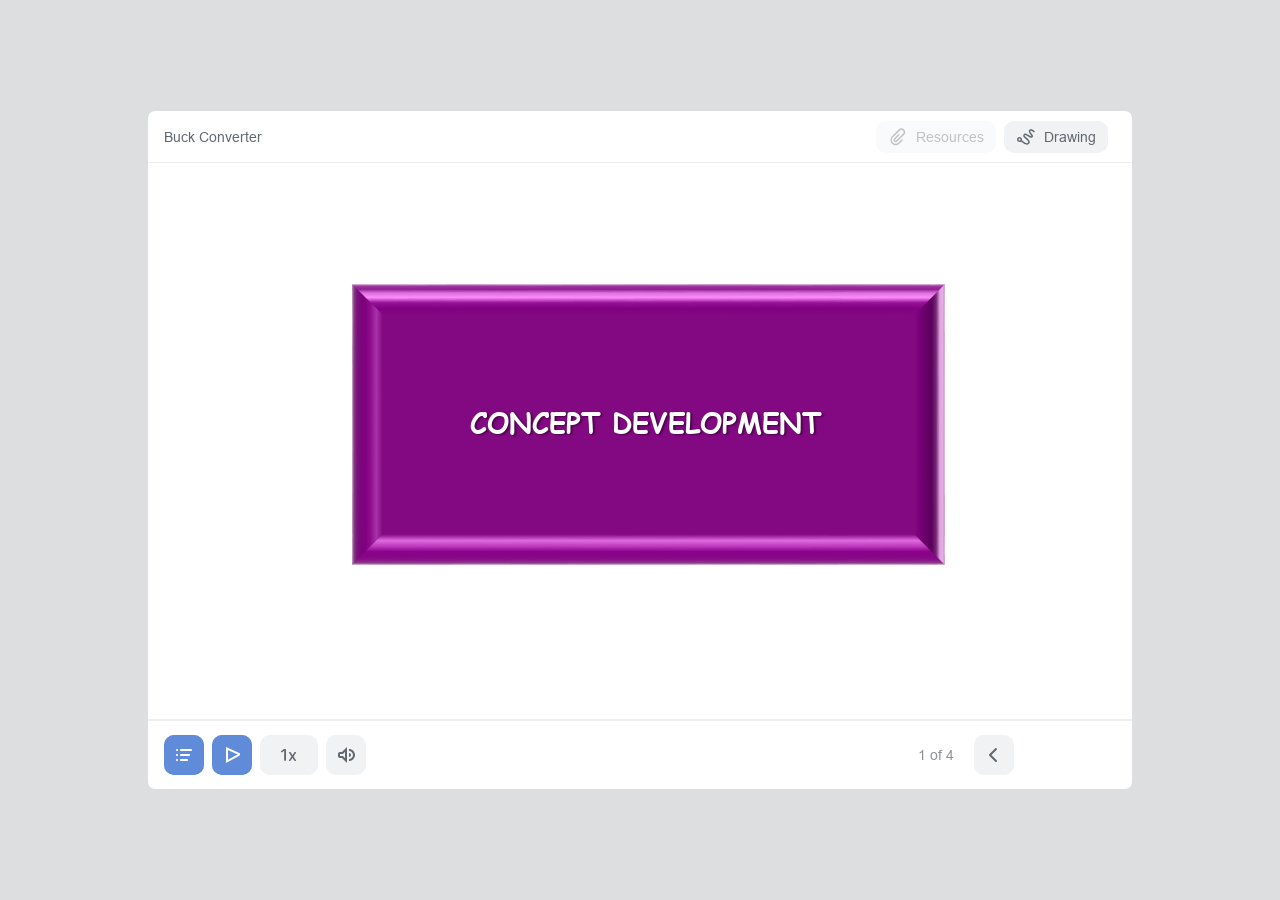
<file: simulation/iframes/index.html>
<!DOCTYPE html>
<!-- Created with iSpring --><!-- 976 684 --><!--version 11.1.3.9006 --><!--type html --><!--mainFolder ./ -->
<html style=background-color:#dcdee0;>
<head>
    <meta http-equiv="Content-Type" content="text/html;charset=utf-8"/><meta name="viewport" content="width=device-width,initial-scale=1,minimum-scale=1,maximum-scale=1,user-scalable=no"/><meta name="format-detection" content="telephone=no"/><meta name="apple-mobile-web-app-capable" content="yes"/><meta name="apple-mobile-web-app-status-bar-style" content="black"/><meta http-equiv="X-UA-Compatible" content="IE=edge"/><meta name="msapplication-tap-highlight" content="no"/><title>EE17_cd</title><link rel="apple-touch-icon-precomposed" href="data/apple-touch-icon.png"/><link rel="shortcut icon" type="image/ico" href="data/favicon.ico"/><style>body {background-color:#dcdee0;}#spr0_27038c {display:none;}</style>
    
    
    <style>
		#playerView {
			position:absolute;
			-webkit-tap-highlight-color:rgba(0,0,0,0);
			-webkit-user-select:none;
			-moz-user-select:none;
			-webkit-touch-callout:none;
			-webkit-user-drag:none;
		}
		#playerView * {
			position:absolute;
		}
		#preloader {
			width: 50px;
			height: 50px;
			position: absolute;
			top: 0;
			left: 0;
			bottom: 0;
			right: 0;
			margin: auto;
			border-radius: 10px;
			background-color: rgba(0, 0, 0, 0.5);
		}

		#preloader::after {
			content: '';
			position: absolute;
			background: url([data-uri]);
			background-size: cover;
			top: 0;
			left: 0;
			bottom: 0;
			right: 0;
			animation: preloader_spin 1s infinite linear;
			-webkit-animation: preloader_spin 1s infinite linear;
		}

		@keyframes preloader_spin { 0% {transform: rotate(0deg);} 100% {transform: rotate(360deg);} }
		@-webkit-keyframes preloader_spin { 0% {-webkit-transform: rotate(0deg);} 100% {-webkit-transform: rotate(360deg);}}
    </style>
</head>
<body>
	<div id="preloader"></div>
	<script src="data/browsersupport.js?E8AB763E"></script>
	<script src="data/player.js?E8AB763E"></script>
    <div id="content"></div>
    <div id="spr0_27038c"><audio id="snd0_27038c" preload="none"><source src="data/sound1.mp3" type="audio/mpeg"/></audio><audio id="snd1_27038c" preload="none"><source src="data/sound2.mp3" type="audio/mpeg"/></audio><audio id="snd2_27038c" preload="none"><source src="data/sound3.mp3" type="audio/mpeg"/></audio></div>
    <script>
		(function(startup){
			function start(savedPresentationState)
			{
				var presInfo = "eNrsvftupMeRL/gqhZ5/ZoDuUt4vGp8BpJI8bSxlGysfHkBuo0GR1WrutEgekq3LGgLOg+y+3HmSjd8v8lZF6uJbw/LaBsSOyu/LLzMyMjIiMi5/fHL55P0nf8wm1hCSffax+eiDZyHHj54Vnz569vEufrD76CMXwsfxuydPn9zLwx9/bPPL8wuBzg/Br5+8X5N5+uT1k/djkL/n0np+fbv/9Ob2pYsxpZLlqZuvnrzvjE1Pn7zFpy/v7t5e3u9fWru1W/+yGpP+XZ7aP3n/j0+u8J//wn8EvL99u3/65OzJ+79nw5ObG3nsjqA84h2/9+rszd2eP/Nf3/3hu6f69NXdwdPhh5++OXza/0jf9+vT9keevvnhpzHN+fCrw4EkPqyYeNjzm8OH4w8//NX6cPnhMd89Nozvf3r/yDi+/+lXB0/XH3n684On8w8//dXbg6d/ZJZfXaxPNwr+3qfvD8adzePYlseffHlAwdgzd0++k99v8PtZ//3NMRU8fXILcnnyHan+j09e9V6/699FVzKIX2EHu/Jx/PBjG57tdh989CzE6p998PFHv3zm0gclOxNj/sB/pyN+cnF2f/bivbs3lxd7u/2/sLbnx7+ec8l/h+9ejrb7119+brc3V1/oZs+Fez14GdDFGL3Mwzyd0/pG3t795te7j3/7u81HH59+fPKb337y8a9/p1tc5iBIMFtjLF8J2xxqDtG6EmJ22e2fWfvdH55iDETV7//Q0KkIuGgvG/1faG8rm1DkX/JfMm92cff67GZ/1376VPs71T/ftj//pX9f6Z+vr/XhQ2TnD+OH+aNqnn3gnX0mH/3wWXEfuGfZf1xLTR9E85F7BNnuUWS770e2+zOQ/dvby6vzy5s3+831q81vbva3Z/eX11cAfnX11f72fn/74vbF1Qeb+9e3+/2zm9dnd/vN57eXF1/sN5ftgc35Nf91t/lot3l2f/3s4OEPdujsYn93ebu/2Hx1/eb+TN49u7rYvLrd/8+3+6vzb7cvbn91v5GnN3eX36C3+9vrN2/OPpdB3X19eX/+en+3+fr15fnrzdmtvHp7e3b1hfR1eaUfkl++vJM+Pu3PyvfuX8u7Z1+ybXP3+vrtm4vNr3/zu83n+83929sreft//6//5ze//t//6/+Vb375VgZ1tb9+e/cGY/nw283Zzc3t9c3t5dn9/s23fOPy6ovNb3794r3f/PKX6PxuDu3p5vL+AAWXV/fXm6vrq2d3l1dv764vL87eAAt3b29u2P/vZGyv3l5dyPCu7qXty7Mvri7v317s+8DfXJ9NTL26vf5S0LVgW4D92d2lDExm07ElM/r8281v38o6b/7H5cX9680n1xdv3+hq/utv/8cn/7YVygAn+uG1FFx9fbV5vb/dH8xJB//o1I5Xuz36+fdh8frVqw3XX8mso3G7OcYLH3otC3h9dXkuo/ny5vpKWu5IBRf7m/3VhYDoBki7//Zmv5F5bu6kNyz8xfXN/f5iu/lgoPLu+u3t+TJX+fLrjXVmc327scVIn1/ITO4w8Yu358Tcl9eyLJdCfrLzZA5v77THZfr4ZN8qm/03ry8/v5Qhvrn+WsBl8Ff3Mtbt5rnQ+/4p6PzZ3f3+ZnP66a84zaMOxxBlQ766vv3y7Oqcw7jYS39397JJO/3Lj/tv5KnLL9m/rPGvZY1/cbO5u//2zf6/vXjySj4ty/V/79+37uabfz+/fnN9+/6/VJGczs///cWTzfmbs7s7ee7za9kil4L3y/MXT/7jn0TyD0wkv3jx3s1/PDhScWrdQJDZylEqx2MKpqRqAw8Mc3Cs6sFzd3MbX8qjyZ1LZ5/L7yG4bcgpOR99tDH5p9aGbUnW+5hj8DXEp9HkrS8pxZxtKEGkLFEXtjllW6yvSX4Kf6DY83v71Mj/7dNnLvptqt7V4n3lK8+sc9KLj/KTy8mn/AfKP+Odh688fOO7h9JBFwWeEiQqyjEqfs8XjmZ/j37esofvkTK+UxT9UR+9w0O1cg3wj+8oUTyBlH29SvWH/T4Y0MNO2aNt3V00lg/d57ds/BQjv5b9Y55Q3PwJMk9bbH2JGHhyJ//E3H3B3AXvlsKL/PcrTKfozK2tzlRXx9Bz5uiasPtniVJeUOmjg9JZ4rPgPhCh6gNXn9lYP7L2I5FqH5Vb/aOilP9+Ucr/GaLUp8t+fR+84nqzm0xCjuM9RCmRLr64/Ao8Dnv4C9mksq+/uJJeN8I2waR+9Z8f/k6kCvwTjxxIA1+ffbXHXsc+/2J/tddNDslpsOTt5uTRN9rjGMuhCCELu7+9u7++vlBhAx8Wyezyq7M3YJ3nl7fnonOvX8A8Ts+W/36u/+afj+erO32VEiT4PWb9f5yeKFOCnHN98z4aN/96evbs9PN/2/y3jXTy9y6nfHAvP3MV9zIP4anyuTsRIO+bODpk1nZEyFrKmdR+VhTvzyjMfsnzjDLtnrIvThLKr9dDEhdcnW3Ovz1/o0Iz8Hbxdkrp7KkfQKkfT9vNx/i9fbKPY/Pq6Az7h5cW/nGW6gfP7MfPm9Hkvq8pmsf+7YoclODhoRRXrIs/JAEknAOfpy4BPLNPg81PQwhy4NYHB7lzT5+lcHxWy6/yI77eOs0/0Gn5czstf4tO62GnxTx1xT2N8Wl42GXeRvnvgz7xszvo1JrDXm3celkLW3IutcqgXUxbJ4/I4lSu0VOb69bIv3ytKRZnRPIqSaQqEaqMNy77h1JVqdsYbLC1FlctTKzPqpeVN6XUUl3MIo8djfXhKw/fWOdhD+fhg8zDxFBDknlIR099NNsUZdgyYhBayKBkGbqXyYWa7FOfthQlXXyATy80a2K1LhcjM80iFZatzRgGnz7A8oOH12fXMbujMcsQgqyofWxF4+MrGh+uqD9aUe+k2yDCsEz5Ybc6uQfdchYH3YZHBuv/4sHGo17Tthqfc3DJCgvBomCdqqxkTDG4mmpfuFyyLGuMprz7hUvHKPaKDPMoMh5FxTEijviQFSFWJG8bbc05+qqISCKJ44YiSUMaiAjVJY7yJyAiipScsUV/CiLmw9+HiPI4T8qP4aE8ThTlIVEcczonYr7sUGfJbqyXl8I2JVG6rI3OQ+WKdltqAuFUYRnO1h/CRdzWUHwRpTAKDzP1B3Hx4OFHcfHVF+6IA4kOmII1zicfSxKCllnmraxdNuCnopuKopjyVtYuyfpySWVm4K1ySPgosxMN8iErFWXT+2JrlGMTXFAGH4RVmuSDjbGz3wNW+uCVh28s6HfmH2IisiJH/[base64]/ghTvvw4e/[base64]/YRQWh0zlR+O5xHl0IkmZq98QN54JlK+MAoBRFzMwMbRPGKUV0rXUyD1e7s10QkHDIk75CeYZh9Ta4+ss4vA8reyzt491HPGp/SW+m/yufpuP+fe7ef8u/1cfrefM+/2c/Edfu5Q3H4Hs3PvApl/Asd5dPp/o6m7dzr1aI7nupoe/qZzPRAt3gUNu7+rz0U6fj05f/I9V3184rZ1rJ+68094i2b5RTlbQ8X/5AS3SZT05fGf0ln4K3Z2vfZlti4evIXn92z9nvk8/Pj14eM/pbPwV+yszQcz0dd/bNOkd7Zp3ukxeqgN/x187p+75me6ax6/e/r9XPh3d+w8+ql/0tjPl8YWsbi8W271boX+R+Wl+Lf5Vn6H3yrv4lvHPbu8LQcM6c93ubJ/jsuVnS5X9k90uZKhVxf/Ypcr87H/4MMaPnwW/Qf5mWDXPPvwY//LZ9El98uPs41lt3vE5So86nIVvt/lKvxZLlcHHpHqAQ6PkE/p33nob3XkPvlP16u/3PWqu7kMPxp4xzQHe5ksmxv06tXm7d0jy6CeuNvN5rl0qKi/uW4eNG8ur/Y/iM1He7zfn7++uvyfb+lnw8Fu37mj088FMe/Qrchm3HnI/2q7F/whtyKcKzb6V39Vt6LyA53+RR5Af/VOaSZcev0r+RXZw15/tn5F7nAePwu/In805r+OX1E4WtG/kl9RfGSwf7lfUTrq9efhV5SPUfyX+xUdMaKfiV9RfZwn/WV+Re6Y0/18/IqWUf98/Yr+MSbS7OjLREKEl4wwf69+RFVO2QLLgonZmIQbdjmk5RehKC9Ti7gUfxrdNtQSSvVZD8CHB3jYGrvEKslPcmbKroS1Ykz+6HTfxoNXHAOX1zeO/Yp+eCLVbEP0XlCuHiqPTCTUbRFlsVpERht1rfnRiYRtlV1UTEqPebE8Mg+/DQcvHHsVPZyGPJYDnV6eBtltpUTr1d0hyykN9w+RKn0uIkNhqrVua0nDg+qh/4GTMQgVmulV8kymXqtHBonGLx7Mwwo/WV8R7IXDN47dcVZm/TP1Kjoiq5+PV9E66J+1V9E6kZ+1V9Eqw/3/zato1cz+1m5F7pFP/Y29Kd7d59Yt8S4+F97t58q7/Zx9t59L7/Bzh9L2u9gI7+Jzf4pbkXtnLMf5dzr1Rzwk4jua64Fs8a78fP5+PvfPy+t/JLei/M42zTs9tQ+V4b+Dz/1z1/xMd83jd09HbkXvZge58E8a+0d1K6rvllu9W4XtsUPmb+nq866+Vd/Ft457FoZkDhjSn+9W5P4ctyI33Yrcn+hWhKFj9/ypbkV/4Az/SI+gXwj5br758s0VXCxe39/fvP/ivRfvff3119uv/fb69osX70EnevGePPbiCfKq3b+WB11MAr3eX37x+l7AYgT66nL/9YfX3whoNmYjT2z486vLN2/kt6vrq/2LJ//x4uoXX2zO31zePLs5Y09vb9/867+8+nx/Vi5CfBnP8vnLEM7iy7K/sC/PLl69epUvUtmfff5v/W3p8H5/21+9OD//vNhUX5pXJr4Mn4fzl5+X8uqlrKlNuMHcl7P2Kr64uZAXPwmbsgubuM3VlDT+yq+b8NyFvIN1U9Asv7hoRzv+XU6z2+EfOeAJu+mPZmkPWf48L7v+Qkaf/UH5lzstn02MfP368n7fwGfXN2fnl/ffAnnbIj++eA8jvt2f32+AUevlt2/7P/oqxLAuAqFbPB3mR/7lQ9zbfDh6JA74xdu39L7Zf7W/ur64oJ+NrMqDX4kvD/tnDRvvttXl+hxwCc8RNWyT5d9o8o455/x4bBPw11vAIRc3YTwf4ykuPrILu/47bjFka296P85vWtfyz/G19vE2pp0XgcIlPLGRf5qcRzcd1K+ctq/[base64]/js8bYzUXqTQ8ViYXpvZpuLIU6C8YKjujXRRODEOEyiyPNKVjFgEsInnG4OTkbgEpI9xd9i8skhbj7DnosVXCnjUvMEIOYkkFWiw0Vkm1MG7LIQO+fm3U6oT6iNsA/[base64]/In8XlPWXa172sWwwz2WiZVzNo6kmGXPEyfFl9mb7OoQ40kAEWEXV/LRHa71ySiFHWf0jjv0SlzYIhzwCDekOlyMjmMBa5X1mOCxgEQesgHB+mJQJAk9jWMBSMKK92MBXnQ+5XEsRCs0H+M4FgTOOGLbsRAd7uDyOBYAV2HI/VgQXAfB8jgWAGcMX48FLAVwTt4WudFzyTwHjCtJGYHyMp4Lgh2HLdjPBfhMEXvtXIDLVPZ5nAtKCq6fqACjdNtP1CPcPSIzLcIMBZQiA87W8qwXmt8V7vGCA0x6rBuBvWAbfg5GKL/IbpUJblzibfNOYFtMBFySjLc4ULIH+qwQS5HTURhPA3dF2GOOobdmYUc8LIWkvCxJxvarPEtFw007gWVr69maatlkOaLBg2Ws1sn+GLAcPEKjp07OXidIHL8LdxUtGc9VyjPIvJL5HWflfSssJ8aC70QnvEJg0ZEs2muUUdsC5s5xRkIWXE8mAW/SjaUAIVMWwvchAk7CDjHnkEXObfBOUBJAEqNdjkWhW4tBRYLww0D38pjFAgQn4g4H44D/[base64]/pCT+WTQK0FE5XWI+sRsXpQzDIUha4f5QB70qBIBtnOwgtFsByyhCOXk4NwZp1QvX5eYFLSwqngl+4Ij0v4GX1BA/aQlqpLsp8QHLCPLAPRC7YyIdki7Nd6J7jkvGVDmPcvgBdsz3GrO2g+DFPgeV8Om3z/eyTKudYkRfatq+C5ug7uKnCcWviti8i2AHmdoQTmkhRuyqrSEE+QmCQdhkudghczoqs2oAhOSR/6kj7cTd+dxDRHJ4LCZxeZO1IUGRgolnk/ILHO9aF0WMUHhI6NlaS0VQoTWAi6EWYikzCQaQGjsEcBM514gbO3r7UgbsqHBiS2mgPWAPCTr5SRZuAcOR4bLidwCKBcInBIKsQaMJYhZ1aobgBC2ItNoycgUY0OxlktKI/4q9TjS3K6UwUg8mAczoRACv2N7iGoFSEWkwmiHpLwk/yu8AVFI6NkYT0KlBafId3FYoB9MzeLqeC1Y2EVFaAhZ+wf6TYwuzh9w4Yya4xXSHlxO/LYwL6mEPfxyfwpcoh91MG2JCl4L5NInixexFcBwEdkBfJreO+pkp6KykMGLMLKVvdUJ5LB0dsYlvQCOwVB/qUv56UgKOMuI/[base64]/w6wiPCWsNMd58EN0F9VGjG5oSrpBq0wowC23nZ4J+MRXj/bBfYJ5hZgHNiCF5v2J4q+xXyEXbQdXoldEU9JcyL7LLAcUT7Z5/RAs27X/uI5EfwC0CaqOsnJQyAUmCISrgZE2pZuTC5RxQPZoFhEo3DI4J3wj9QjQFiswzREXXLKwolloa/J1TBrZ8YJoViqbmmXYVntzkBKMdAd+LwgOe0Ax4bFCnlC4Bx0FUDkhHVVZVT1FCdtDbvxs/AFRzrHKivtOYDkPMJgAk6/tkGED0CFqCR3EQc5WFs6yLlEEaXRKeYKuCRlOiLik2JsJZwogIFiPHmWxwExKEoIOqcMHixKdXxOSgFPhZki0uyB34HqCAEP4kEpB3D1httNYWGCkMFAAa4ojywpcamUR0LRRfdCb1GHj/OqwrSQ++wO5w6ukaC4UKwUJXGIBvCVlCMGZ7XxNT1vz522Uez6exiFCOMbwI67GI6tBHnGCqOX84uPB+UKQvae7SnrwQEJW8AaSgN3+LgpYbaK1qMLgpMYIC2WAkufp2R4woswK76X2F9R4x1YFL9mYmdgAA3knd4KVkSMVWFJhKG6gVtGjj3S/NF0GbYbPRQLBfwJAzULykTwSCtK+dxpQ3VHqayBBbv2Y3gW9SPcGJ6Axk4xCI6veqRSCrIG9ss0pCDATfmhFDTgIylo/N6kIMCYfTueAMJI16UgfNWZMMQgwNT/mhjEUXo/xCDA0fghBmGOxk4ZErAcD5NjWKg/S7NXNq9iEMDkpxgEN1vrw5CD6HaLFW1y0ICP5CCMOhNpFQLHkIMAV/CbJgdh9F6XlHIQl2RIQRi7LW5IOVy/lIYUhLlQnh7twt28G1IQ4OKGEMS5mikEAfa64SEEAYTtrwtBmJurbghBaM82DyGIvU/l+ZC4lNga4ikEcWGKH3IFppq6VuGdokKVFApBXGhlzThQgDnK/k0KImbBLZsUhNE5k4cUxMnmSWYCGj22KAVh8NnFIQWRLHweUhBgE8oy2oPZYHqyeSkARwOybSCIC+eKgHrYin6It9X0OHGRBFeERbbAwmWd+6BKuO4vxxwU27xSbR3HXAbZOtoASLbe2FML681zi7M+Jh5J2B5Z1hR/SSAueYwDFgfueI+tic/UNFcUFoYy2UUbZG+VOVg9+AyJtc0x6W1ORwFE55w3HUHQnLPdLOiT1tOGRqA1QbTmoRWc3Q0YVgjTvlrJhYyH2CSDguqIz2RSjRwnXhUJHMuAS5katqVZYyjgQEA7xFpzhclHDzmRGwZidb/SopOdIi6TVr1SF7pRYc3YqF9RWga801Hkpb2N0uImIc1ZIIqm7MYkZXvjamAgQWg2mwVWJAnWvOyK2iWDE+v9VqlHzwMP7Sec4Ckc/KAHXAt5PGlACbotQhX6gEGl8BHHcMkTRGUkVSy1Nwr7lo86vWjCXbvAOPHd8lVhZbGcHI4NYwUZ6SAE6yXNc4stp2QeHmcwhAUvYs5ugoJpQRdeBAcSDSCKpAIYIjuwLHoGH/c0iKmRyCeeQN3gBRgW1m4Qw3dJwaM9415yeT/DSLp0D1OtXT4PE/Iyug62sXcQIaGb8TLka+y53rnI44LW3fg4Lp1Evh+DAwdIaQ5e4d2Y3NLuy/[base64]/[base64]/YB117fXO0/ovXee0b/eeUobXOc4feydI/W5Le1WvzZeJ25G9w134/MDt210B7jHYogQHSmEl4JDPErPhsdlpDQUm+lGRD85iQXOCHbvRLIDbCtlQdmvaE+wmFHFgCqywJYbvMG4TcBpHHGryssG0ZMs4eIIC2VbDicYrjVEPxksvELGUiZYNvJc6YTrGre0Cy/S9hwhGiQczbq2FY/[base64]/JwzLD76uJKsRgOf6qp2sl2hOUnjLOO5muTfM0JDbmaQhkeT1KDSgKuFUBOyccFrEZABM8QTJ3RzBqcSEyeX9PgV30ecfNVfQmwOM0EZBrg3trbp8Be5E2n7N7CBj6l8/1PW/UTORdIwk4pEB4FSFA17hfMJAlVtgxp+DfJ90VgwRHzbC067bE+zA4cs3VGOYhsQOlqieEjCMZOyjqfYfFXWuHEUfNJRiwsCivO6zqRSMpGt3jZksrgLB/vW7xSVeIRlV4+VidzMIQhUNmQx+joUV1GA4aGecIRIeomn8FF4FynadhIcF6XFW3g5kjyc5001KUeFc8KCTh8n+auRL8PuYVvE0RKnqXj06dXs4Kt0GJWj/P24Rb03jCvyreyB9snwSXNr0thySMz/lFnkkghTTlHQx2tQBxMiou4ajXyarlHMyIuPDTEN9xJdKPA9efuIw+uNOpdKHfOi0ADXS4fQ/8itNbGwsPK4yqVEoycOXhKGGXpwoI3ppwWLspCKWs1uEuKCWY5dLSntQ6A0mZNNGwbHEAqP0UBig8VvRGOuJQ7t10kxE+o5cqbeXbMEY7rHe6b/QAKTyMQTlQtzlLbjsTvc7aV71TqZtDDIEsoQS6cQ8N2Jl5Dw24GWl40Wxz2LZreV5EA+bKj3YPx89xEQ0YEu28iLYZ9n83aSzTB/CEf10YN9GA2+0Kb6LxpQOZGSNJbtIYRlqXZplICuMiekz0+CLawhUEogmGJhwy1WVobFJxM8OKHabANmEV6PCuXzRQgZOKnyoPZnDjRYPNuDMrU8jIeRVKdoDhVbO2w+g634ctIC/90wVg+X7GBeAyvgG38Q9YRbr+fhf5ev9dJOzf7yJjH18XKfv4u8jZ5zfa2/zH+w0/o/+Gv/H9gd82vgP8y4LAqSZ0AeOEoDoe4BppZ+HYoUZoaoAFp8G8a7dIwOQXjayErZscS9pB92VqZIC9PdDJ4JYTF52MsOs6GdygfJk6GTxDbJg6GTxHVIKBTga/klAnK4FHUK6T1cAtpS46W7HEZtfJ6IyTpk5WrF5rdZ2sQLkKUycrOEr9qpPBb8YtpE/sAsu4T3OTpXYYtlnaPGRZVfkrlHmRMynqlaccQwLmpFoxxHR4k9gVycKqvJ+LUI2eWr2d/[base64]/eqCqnqXqvyjq66wz/Apam6w8lDzUWqumsinKm6C8wTv6vuE1bVvcFddYe3giqaqrrDycPkqbrjzrvarrpXbs9xKmLwPg/HyZ2DN4sNS7vFLIbq7uB8kENX3QFGPVSougOusXbV3RmIJHWo7oCjiUN1Bwy/4q67d7gr7+gOPojt71DeATuSiCrvGGUpYSjvHLUrQ3nnrNxQ1uesu/[base64]/V6oEo5omruwKzeJqvmjs2geptq7vCIqlNxh8NUnXp7zUPhJnUlXZeut09Y9XZ0rtRg89TaBfQ5Ta29UkCbWjuG3O4JqLWD9hY2OCbc2CRpt6SlXXdk19q53M4NtZ3oTHGo7dw76mJDtX3ATW1fYKrtfF/j1Ki2s/80tHZHdzjf1XaOjvFtqrYfMUNwx7p1utreGQyP2eP0wKM6QZfvudxZ7US63M4kZPydrVFNEgm3I4Fw1GuKIDjYAeYoEoxZhe1GnY3lzHcN5tSNmZd0js4kARF/IqGXXYO5ZIbuqgnxMcsSZL0KHUtUUMB1aS8qurQbV+Ig+nnj2r9rDfzQIT7iEdHSTo7QJfizsPVTu3IWfgJ1eZ1N1K7QBuWvaycLTO2FcJnaFfuqU7sCHO3UrgDTXNnPAYEhrY1zgj4mcWn38PFb3vf0PZj9KxOZ3wc9reMbcBv/gKm9jPebdjP6b9rP+H7Tjsb4mvY0xt+0qzG/pT3asLzf8DP6b/gb3x/4beM7wD8WJOFa/cEtI7L1uRjGjVl7btwy9vf6LaNDGLWr45YRcJOKeM3oeAlUxjUj4KA3hbx9xMHthnMYwJL8bGWq03HNyMEpr+nXjHgDvg79mhFwynO/woGiDLMZRl/SbEzwRBm3jICb/xxvGZ2FfceOW0bAWT2aecu4wAe3jI4JLPOCUz43bhkbDmURoGWVIT8jo2eMk5tQwvLDOczRw7IO7zCH87xZFOEdBth7P7zDBnzkHTZ+b95hgMku1G0HYLt6pHcY4Fr88A7DMOh02LzDADcnBHqHYRauTCd5R0eHofNhzioTqU6IzKeQwWa7Rzxz9w5zFO/L8A4DXK0f3mGOgUHTO2zAR95hToWbHf+66R1GJLvpHeYo5ZThHebUWXf4hzlq/9P/i9lkm3cLjHmAa1qase/tcA9z9L6pwz/MMedqHv5hmJ71wz8MoI/TSd7R8XT6hxE7+jn6h6G7NNWzQ/pSemu4p08UJtNMbPS4cuqaNfzDnP5j+IdxqZU0eN8AF1+1FdA/jLhVSY/+YVzKMkN7CEc3CA2EWad/GHGjboj0DyNlqHs2/cMw+uLyMtqD2Xz2CaOwCmMksZ0yRLHcQQQOGVzJBK/bKWM3JsLcTrCPFQQFO91OsIdVDfTkdhqw0e0UjG6n/[base64]/YTZgrTt3gdDchErG2rwvZYu4QIQXkbkKAHI6T4HQ3FXicC78PXncTekcESyOgQ/IiuXXMczcJbG0ZMKYOPsqMCLKZeqQjMI3NlBkdUBgU60kHJSPFQdXNBBjqhsDcTAWD9k7jhgvn6qAMNDJjWFtRMsNmov3QMJ6bm4kGRMbVcy8VOobmMdajucjkcP9eibogAvQJrFHJMMpUw8tkGMkExJd5uEmGgAi0KNLsSUFG7uDmoxB6fT056vKzTxARBC/7EBDtY+Bdic0JqzFgJjHwGtWCABs4CWOzIqql6qmAxxHUUuGNrYG/LTjImMkIYCZkDHUYsWc5sm8NaoFhQxYm+BbVYjRUFETHqBYEPlom5NColglrVEuHbYtqAT+S78CXiFEtMNIGRpBrWItrjMi0sBbou4k5DhjWgmgg7IEGM9gohIKVZ1hLg0k4CGtBoJVTQuNtGqKNoDj7omEtCNRCwLsvGtbCQK7KPBMatgIx3boOI9BLzhg/212nY41qodcuKU2jWvRalQxEA62MdfyaBrV0uLagFnhYWUbq4S+e06AWWJT1MxrUAlOwZ78a1YJIDN1dGtUCAi/kgxrVAr9sTwLVqBaGt2qikcoQK8NkHHnE6sGe2bkmcBRdmM0BEhpxwKCWHquHmGwEtQhcUmXvDGpBcJ7RWTOoBTC8U7FmCGoJjkEt/WfwL3hvAMYdNEjPEfSI3QJZwy1KNlXbIwxws8jHAao0jMZjdJ6CpBluQ6+BLYgwcxrHz8AW0ASMMqBhbDlGqCVySga2dJoCTSOwBdkPkga6yUAZLBjJaU0LbIHggP1pW2DLhDWwpcOuBbbwdoZ7RgNbYCALPCY0soXXIUXHj/[base64]/sMUKNe+rJinTMTtnZwZsAwn3XODK99ilGNNTOgIruBR9gUbJhYhkCwYLkyuqKzZkSqwKups2bA3vrBmgEbzXlE1rzAZM0DbqyZ76cyWDMjYezgzAy/USo3GpFg6MrVOTPmglwdnTNz7nEwZgUHX7bUufPgy3i7ahYMDTdE9AY4VuPLgMlYG9/F15kLqfFloi6Xg3br0mDMPVyjM2aG8cQ6ODNnZ/[base64]/C16m5zrGlpVvw6QU9I2qqXXUcx0mpSlcMiYHGGwcDCalkGYrrg2Ug9FzHTalwtGo5zpsSqrRqOc6bEOqL6nn+oRpU5o4QymWhYvrc6cN1x2nsgi8PMfonzNixs1XtEXPxmY7YiYseItMWL1JAINXheZtgq40L5t6o/BKjJmx1FuFQTuFMG+m6NWTOryzNA3Eg3ZkWlvfpz7S+6eDQZzfh1nGLuObsI5/wupN0t+Pzduk9x+bN0r/fmzeKn18sXmz9PHH5u3S59fb+/z7+x0/vf+Ov/79iV8d3yH+sWw4ZnkyQYnadRhHjeOEnTJdXLjD1w3GkMTDJBWhQl5wlJZ+D4/7bcvilyHUWE3rRp6M1FgWhqOgRgUuB9zNJ4tl/HGcLJhB10szLkHYGfVnwCVSmBbkALnqKoGxOdA4vBQcheHAKMYGY66x0qagN/r9d/jXGX0OyGOwCYzjqKqunDMEBBAiIZPaEpgex42N7+n5hGHqVke5Fc4iq5RTM2kKhtQ4di7tqENptLyAmpIJEKhijzozwLDnlRXSmQHXlWqKUG+Gvp6Wt46bdX1LPG3LjHXHlTJTZzUcNJiJ8Qq/[base64]/rkmVauzJMRpap/AT90CoqrUt4BfGU4LtueVC0C2tPjjrEF6qubNvNgebXsZsD6GeYghlPldMwBTOcq7phCgYchyG4QUdmYP21G4EBpWGcY0RWKcMGzHitOEzAAKMm/[base64]/[base64]/CyaPSNs1naNyKFmHzWCpxk8kskaiFeVoAztYwjaUtYlmrudMHLYmcDYOsNgGf7lPkNgBr4DFoX3You1gzPHMMxgXO2cLEkjg4yxc6fMeei2RyBTXLY95u10nMlprF3UnefaKvu2Dzw3LmR6FZdzi4VrcM0Nqyo9O8b2RL2+h4SARL/sPXLWyTHStDJaHSJOalFWhRJZ1SAW+NGricu1KKdI9m5xwULceNKQR5wIo6bqopck5kukxFRa1FXxlOWrYXAkizuSxJPTaEgIZNgS9NJloB23QHZ5gbvFbsLZ9EA9p0ezcS2wToX6mENbWzUG1OB0/[base64]/MBTaHN+A2/AGrSt/f7yp/675bBPrXu8Wgj65bFProu8Whz25pN/q59n7Dzui/YW98fmC3De8A+1iOTNVr7myFh8Uh5c5H1OKQCndatzikQs+WYXFIYF91WhxSRcO0OCTwJz9NDhkcZzmUM+S46ccgBxD92Gc7wnDKNDpkZgWcRgeEk6myo0aHDM8fP40ODX5gdOi/[base64]/iulyW5yYKxrnCYHIq9Ok0NDbjc5HOK+BR6WPE0OCJRzcZocsuyAOCwOcC/yi8yExNVlEXWLBuiMdnitqIzV4tw0jG41OTClcpgmh1z7/Q49cOu2OZaoyQGJnZOdJgf4saiVAEce3JlqmiYFuDu5NE0O8LIKcWmH6muHyUFAKOTD5MAgwzhNDggy1MfV5ABcxdXigCjQvFywKnI/[base64]/[base64]/g+HpB1lYoBYmIQAVxgKKG82sVXoqJgUuFCbdhgO3Uc0BbpDWEPQBz0nvG3BxkzgZj7qUWtstnCnEBHgpdu5A2hdOSKCq4TKGvMOs9eFyxAbXI/ov0Ki7QjQsi4CkzQhimKRcpnhUeRHP0GG1FMjb0x2VnFRF+LcjhhsnAuzty16EVhcDmYA8nQ4+vCiFGzmt40IjMil0DR/cKMUZegegKegTsFaty8lQ8DhUPjyOLH7JBB9PRRpcmeF+0HVoRkz5xXJmvhUtSYT2F8wl0BKyYl+MMziqYHMVoEa3gsFVQNAOZ+lJYYVzB7gZc9DzC+1F2KHYwHcScevpF+MaFCOeWClMUzAzwz/K4J+e+RrJFuOLAx7fB8PhJoiVgSbxoOrsGcwkqERWLzbrthegrw965BHIYElEWgwDOS6Y3WIGRkWyh8nNM699geAZZp89rO2sR6JrJdwEn2CqwlUX+Am59yVzjhIxY1Ws9h4j1tHHCifGJSE+evaP/Fv5y3PQL60jD+ENLT57Zj4mFXnLyGBkMihxwEasyIPX3woWXB6juXvAQAccJ2+b/ZJQddXcuLGRnZsBZKrOV2YD5KZgPKo8Mr1VnRFxAWBVyyGNkyLKF+EarWzIWTb/MQE3WldFzI8jhs+u/Q+eE/oFgLisjB9k5zY4dsFKg6eosjqK2P2SjINpJuAV4TtFVikia2GCuqonkWcXqdjGwb4NkQaFI4dXOHEg+IBpua3DtzaAo5ac4ceQ0DXD2EuGT2cwdRJX2O0kC2c+hvmZNVw7fuUi/Fd1tCLyLvElPujIgf01Cu4DVkn4UBNcNpDeHCmTUcS1hEYvYDncIPJ8cDgt4czsdTJmY2RxhCm5fjmZILA/iuBmL6XR/wHgORy7n9Ggy6poFvajBmgJ6aVVVGlRLazUjM1nxRjhJ5poVOgOd4iRV/ypEs9cT/lWK5JEIGEVy+olJj7GFRjmQOk5YDhwKyGynSwBhWi0xz2CV4r3IjQfzBh4Cc660cZ0QLvyeGlHh9FVJ5mpERebk9XOpP96GA31vHW7lZRKmR8EScNKyVBAs6VDE6nLgZDHCtq6wsoaguZ/Bb4HcymTLOOx0X8WWKVo5i+9pqLMKFeRMzEPtOsj5oELMbI507yM+YK2B+5/vfEnHR162rBwxpolmYWIbqAOciXrZIJZOHFrIh7VB4HuBO4WBGniIxDJRRx+TvLQX5vJh0rakzgPQsDvrozOBolbbEVoTFtQzx4Sd/[base64]/GuSnFIa/AACE+pB+teL9Aan7v8B506tdab+H5HXWk3u4z15VuGft15MHkSSy3gM9+pBi841/4/Ee1SK/0ZdOuDlOUkIopxbSKwyD/psR0T65GXeMMZ78DrPJD9D/[base64]/bJ7dZaiZsTPa+pr7LbIA5+pTTo8aLfBieXWNvp+VM216PPQ0yAyRqf9wyG0iZgcLtzguxoxiLHpRDq9urRn2nf4vtd1QjYziqQNnSh5yLqAXn1eiF547uGQP0S/[base64]/wLg87mnxN0/7h6UHeRr2D8BF+QztHxy/H+YPJjUOde5u3O1FP3c/ppOWZqtyYzN/MHFzrsP8YXkPNMwf9MNRrYbmD04+lW7+sAxxmOYPOuhAt27mD3wcedQ7BR3QF3YeUD93Om2See50VjMNw/pBTEQ3TkE1Ug7rB9M9uzKsH1aNlsP6wSTUsPw16wfh5Ib1o+fI7tYPqwUvh/nDqhG3mz+YtdocjnZOZinE+C/ul3Lo50dKMQqxI9usaLrMouxcPMWltwjaz3M+bU0/0NOL975Y/lzsX93hrxb93lziEz+l5Ld0x0rkvWz2Qe3y+KB2uXb/368u71EG/e3d/vbTm7Pz/W+u/vsdyk2eX7+5vn12eSXP3Fy/Obu/vL56pq/g8bv/8z8/1Arjr/a/fHN9fbF5hf+uNb1RmXt/9/YNPvjh2fl/fXGL0u+/+vLsi/0vL78Zc3+13+FLn5zd315+s7m8kqc/vX57e77/4M3Na8zp/tsblOf+kg+g5vrZm7f7u1Zy/cf+D2o1y7d+8+rV3f5+c9ER1H//z7O3d3eXZ1cfvnl7u7m7v/ho/9Ul5wzkfc9Yf3xgODjhUrD8IFqXbOr5g2x9eWSAIi6tw/3wzf7qYvPl9cWe5eRvvzx7I62XV+77cDowvn/1an9+b19e3F7ffPr67OL665/Q7cD9f96e3by+PB/ferS38a2712c3+4WYlUzwb9RX/y22CYn4p5S8V6JiEfhJvOkx4n1YG/XFe/17CvWN9OK9u6+++I8nT5+cv37y/pNfCLD55ss3V1iq1/f3N++/eO/Fe19//fX2a7+9vv3ixXvOGMN3DnbQw0F8dbn/+sPrb9qKO5jrl7FdXV/tdTZfaJ158AvstNs3//ovxZizeFbTy89F8RFUpM9fFjnkXl4Yl/ZJFLpa9v/W31Z89lf3cuSHdL5/6cw+vQzOXLw8C+7i5d76vX+VLspZcu3VyaHCpuyEI4K74xBpf+XXTXjuQt65ULXk8waZ+3o7/l1Okb9B/pFhZ0PpjvYoshGhxGp6Xnb9BXhVjQflX+60fG8lW64xkGd951h+QXgMK74J3eLpsLDRD+U8jh8eMmS0Pbt9+wakvf9qf3V9cQFuhgV48CtRo1fhLOxbXa7P6UcWnuM8tSLj4S/[base64]/GvfYWn/FwkcAFV1aHibGFreCzvCTDuoFzoLOHse2XiCzoDNqwlT192VB50PMEZNLMXtWBBeJawfU0PU/[base64]/NwAv3bCT1U5uLSPcVKDAo9sXaDS6e0Je/UtoUSdES5r0kQiB8xuAqckbBOIXv+mZVauXt6fmTVPaNoZxQNIbjCq/oZG7w2YBjClJY+eYV6Vi/3mk054I4llxfC9azgD0d/RR1O6CIIcwsKoQ/pSomI3SloJWogKmc0klo9jd4fAS3C0z/7YgqmBzhR43wKKAKnnXwmy7G6pVLxtsm6F2P7HbpraXcxMxN8YSj2nKBCYzNYl/[base64]/R3q87W8OahPENdnN9hZXGW3YvMvxRRQw3JUuG3lBlL4zRTXuA4IyELrsci9455Awt4CHMALXkFmVYnziJCSOsNkhjtnjc7lsUbCBavSdLlMYsFCIz5xmDo0pPpUwj7qeBqrJfhHfhzLTaPdYhBa8FUpNZEHiPDVJ3SK1M81cjEvEwdgjElRKUw22xhiXtLQ0/LJjvm0LLNFtP8Y3s7cKCpCiFSZa0lwa/VbJHHyDHFIFyrXSJCi8KUcgZs6a80soGN33HICgPN4BFVS6wE5N+CPUrLHiBSh0tB0Q4lKwJTRyWrBYGZ/mKQX8t6yYxIM1Epph2Z1RaSJrFQnebeTOA0WCmmHsQVU2AirAgHdeRNRfUfxX3fOs/b0nz2CbyFcqu9hSgZpBGvZRZYgD+QSaN+Ahxsesl5BMmUAkF21lcozNJfRn2FgpIUpiz1FegNlWaWTng71YpETFFzFOv1LpyejFZ55vVuYQzZzL1eKn1IRx4+jJP12mZ7jJpvn5biMc/j+gqHldiZKSb6Wacdyd3SrHCLjO6t7BxD7eAK5rSiMkPt4Djm0yxxO+CjJIbj95bEEE5acNLoFdiNpoTvSQyZ/[base64]/TMnGlJLaiVHzYmWe+VFTYkGB6yiRfSYEg3hSQqrixzi3fQIUB85uJm4ViKHWM6a8Lx79BjN/N2rdQBL1S3tdlRAZpQAPKmYProl3kGy/YZFJt5BInWtJq2JdwDrqjLxDk5aJN7pP6eWeAf53/VcZ+IdraLGpDuoY6IbhCnAlmL3HCyrGiRNTYMk9L7VY0MIgDGMNQXTYdIdeHlpMQdNugOK0SzkmnSnU1TUrDtwiWHWHVAKeCorTWmVBeZDg/QYKbxoPrQJaz60DseWDw1Xe5p1XfOhQWEKvbYEuretRrKmQ0MhgVYszJDelrmDa7Da/MOSsXCwynGpWs/nZsnY9t4oGWtwwTorxsLBKs1czoCDcgVNvIO843lkawbIwhGtZKxhSubZCl+PWTEWvmAmH1SMNVnTL/eKsfBAqyOVM7+2VECDu1qZFdDg/aWJyTXvjomaN7hXjDWxV6jVvDtIlqaHoubdmfBhxViDvE8rSvncrBirKNTa67MWu1aVz7N8G3Je2SkGMfeWH1KQptBKQwpiiq04paABH0lB4/cmBQFmJutWgd20EidNCmLyJ82wq4kHkJkrlSEGcZRar0cTDyDBk9ZY0sQDqCe/lnmbFdqbo5vbhrVkulc2r2IQM2r5KQYhpZH1YchBgGFa6nLQgI/kIOaMc5qbKoeZypmpsMJM5czq9rqkmnkASzKkIOalK0vVNaxfSrMqm3VMRTfbEXjqhhSkaceGEMS5mikEAfZxJHJmdrEchxCEubGUXBOCmF5MU/hr2gHb6lV28lmJS4mtIb4Vt2c+1yFXYKqpaxW4CAcq0kzkzIVW1szMAy1zXJeCiNmUhxTElGomDymIk82TzARsNeQ084B1WtapSUEkC62Tp5kHLJPVLqM9mI36X7ZK9axJ1UCtw7XpVe4h/[base64]/0kjmIpZ91H2esn9Vm0+kl9kr1+UkdCr590iCS4pLhWhAWSwQmS6OSlJBl8vQoS0zi6S4MecC3k8ST8ELVQdg31hG5trPn6HB5rCb41kD9UsWwp2iDsWz7q9KLJiYB6Ag+5lmO/fdVofpyDsWGsmTVLMQjknUtLpXO0aKXDg4LzuwlqmHOvVt/rDPZq9r0OYSt238sU+sQTaJQxhOtWcbPMIayVdimrDdetspRJxLgY+de7h6l2KbMIuCyj62Abewc1xrm/3GsM9s57DcL+8V6jsA+u1zDsg+81Dvvklna/lEjsqBndN9SNz3fMttGteFffuqLdHUptTJ1jpwiiz02prb03pLageUKH2Ibcj3ZKbc2JaUhtjHSuQy6DM1sNQ2pjYoaD1qoFilRsw9hUjBpiG26c1QqsYlvzjuusLLQafo3R4epgKW0Mlym1NajY1vzBhtiGqNmap9gG3zYVSVVsm/Ch2Oap0C7kz+em2KY4xCK06vVanZ7V7q3uSE/[base64]/[base64]/[base64]/ShwVA48YIvJ1jOL0LYFMg+Ggkf1Gi9trWS7krtScLnkp9157vclispZ7z25aihLvigeFpKwlk3sr/D7mFfwoQa/y0anTy1nmYcowFPXzNkXNpIe/[base64]/AE/51YdxEMzNTM8gw0DiHQ5k5h16FrGV+wi3S0ozoyjAuosdEjy+imRqHNa2Z9kXk5WVobFJx87DQ/G6BVaDrheq7wNcL2Xd5sBe67/Iic9TMUpT41iKUMOUNvGrWdhhd5/uwBeSlf7oALN/Xgs9zfANu4x+winT9/S7y9f67SNi/30XGPr4uUvbxd5Gzz2+0t/mP9xt+Rv8Nf+P7A79tfAf4R2FvSDRdwDjpGYraNRJr3Xs1QlMDLCwls9SYd0zmNKinBK0ROdpB92VqZIC9PdDJ4JYTF52MsOs6GdygfJk6GTxDbJg6GTxHVIKBTga/klCXat5O70xGtW+n9QVHu9Ui6U0nozNOmjpZsXqt1XWyYpgCc+hkLJjmV50MfjNuIX1iF1g+qKe+GzBss7R5aDV2yGWUeVuxdlx5anX7nFQrdlo7nVf8A8lVy+r2RUCZ+LwcE/THiPOYYXWn0I+hE8A0EvRBI/[base64]/SGvzDnQG1XQU3uwAIP176x/L0xKw2nlqau005qaeoaacWWpa5TnghMuOA9JExQ6kEF+92AQ0shCh+pRHnQOO6BQh14mKkxuiZO6p5qt2Bd3IRrk52OYiSQpcI1ibXmfhk7UQY7taVdrjI/BZ5rqg0YAPsJYdnaVUuNjq1fWBdmthe9Au2GasxDnZRoqC7K14ehuqOhG6oP0YRS1ge1rVnJ26ovS+yVv5EUZqjucPJQc5Gq7nQ/CFN1RwIbn6fqPmFV3RvcVXd4K6iiWXphcSZU7Ko77ryr7ap75facBZp7yftewNkwYHRp17LiXXVHGXCkC2qqO8CohwpVd8A11q66o8Y7BcWmurNmvIlDdWdN+OCG7t7hrryzCLnNu/Z3KO8sRk4SUeUdoywlDOWdo3ZlKO+clRvK+px1V97hk5HLVN7haaI2Y1Xe6bYzdXegVE0OqrtXptaeunuDh+4+YdXd6YaQh+6O3tUgqLo7vBzUtqO6O/0OhuqOwUc9q6i6Y3Je7+mMXrBRXB6qO5BFVbqp7oCLjUN1B9KtKmJGve28srqmunPRYhyqOxcp2aG6LzBV9wE31Z39qeJlTKskn9VlgKo7F1Mdrqi6Y/zBzdrure59Y4HAhZl6PVClHFE1d2BWb5NVc8dmUL1NNXd4RNWpuMNhqk69veahcJO6kq5L19snrHo7OldqsHlq7bUwKnlo7ZUC2tTaMeR2T0CtHbS3sMEx4VFF3jL2f7brjuxaO5dbKylTbSc6UxxqO/[base64]/8pE5vc9c7/P8Q24jX/A1F7G+027Gf037Wd8v2lHY3xNexrjb9rVmN/SHm1Y3m/4Gf03/I3vD/y28R3gHwvCYvMPbhkdjsoYlqL1fG7cMvb3+i2jQ1E2V8ctI+AmFfGa0fESqIxrRsBBbwp5+4iD2w3nMIAl+dmK3NJ1XDNycMpr+jWjY6qmPK4ZAac89yscKMowm2H0Jc3GpHXN2y0j4OY/x1tGh6JsegvJW0bAWT2aecu4wAe3jM4ytG/BKZ8bt4wNh1p4fRZiZ931GCc3oYTlh3OYo4dlHd5hrhUL695hgJGerHuHDfjIO2z83rzDAJNdtPrrtvarR3qHAa7FD+8wDINOh807jNXf1QmB3mGYhSvTSd7R0WHofEt5duqELOfu1nYk7fTdO4yl7JueDu8wwNX64R3mGBg0vcMGfOQd5lS4Ya16St/NO4xIdtM7zFHKKcM7zKmz7vAPc06z4HdjHaYTm3cLjHmAa1qaPdOhd/cwFrOvdfiHAebFcPMPw/SsH/5hAH2cTvKOjqfTP4zY0c/RPwzdpameHdKX0lvDPX2iMJlmYqPHlVPXrOEf5vQfwz+MS62kwfsGuPiqrYD+YcStSnr0D+NSlhnaQzi6QWggzDr9w4gbdUOkfxgpQ92z6R+G0ReXl9EezIaV15dK7IhAKmYkUUfgkNbXbtWdMnajlvThdoJ9jBVqW3Un2MNaBnhupwEfVXjqv/caT7ApWg1uxCwz+VMcRZ4QeOY1jTa3EzJjw226V3nKLObiR5UnBJ75akeVJ8Q7QVjvmbyXEu0asGMR7DqrQCGsK2s8P/[base64]/OsMB4QgYY8byclQJuexdiQgVx42slRl0z7jEhElJNGotqk5b0Y1QKYSQxaOWkE2CQ/[base64]/yytVyDRrUwvDX2ctKYFJNx5BGrB3tm55rAEas/5xmq13DAoJYeq9erSSNNeaqzmjSC84zOmkEtgOGdelRNuv/[base64]/tNAEJVXvNF82keEGTOjNLhlXNftShoDHjNFhV7BXkIjESG0Oousa0QMPSFTrI+fC0G82RtnniNGmmYwWp1c9vgk9riQ88UfLJEabgEs4a5pug1etDq3DO+zzAWvFW4w2hiabJmeG1TzGqsWYGVGQ3C2FDkJiVtxBS4BcsV0ZXdNaMSBV4NXXWrNmm/[base64]/nTtsYdv09jIGe67ApaW0t9VyHTclrAjRcMMGkpKWz1HO9RXZgGIxWG/[base64]/pI758OBnF+H2YZu4xvwjr+Cas3SX+/l73r/feyeP37vWxeH18vq9fH38vu9fn19j7//n7HT++/469/f+JXx3eIfyzbLASvybIVHmX3nFOm28vuwRiS3Ci7xwuOMsvuwf6lWr+W3dO0brPsHgxHYVbdg1VtYbGzvHpL8467+KUZlyBp1tyDD0O0s+aeU1eJUXMPXgpaqlRr7jX4Qc29/[base64]/RmO6ZfZtU93vq6WXWP6Muz6l5Db6+6d4h9BMGxFP2sugdYbRnqdYY8mCqsaNyRliQcOwPJF2udG4cp35fmqBV/e9U9wDUeVN1DJndnZ9U9wCq0Mc4NucPcrLqHfPBqQ1KnM6YmLL3qnodLmp9V9ZAfLfhZdQ/[base64]/ytmn6Gm6P9HZpWoABQ4/[base64]/Vddx5GCVOuyt/bIetQcUG0xbe1scJH8InrQ0uQXeALhCUypqEOl6ziC5zzxrK7jyOG58tlIh4tlQySWZl2ai85cXcf7RLO6jrcJI9zgoKT1bsA4BIxWjK9ZzTpcscRMPjy8QyuZHSqFAEc/MkQxFQo4lq52CfWMNDtuaSXgmcUTiSVzq/[base64]/[base64]/ySe65BkIkr1upqOxjBxzAgfrjGBlS3EFVAwwPbBZacdE6XOLh5RPZJ9yOUwZPLEQscNVPX/9fb1S+nrST7V6HYyt5/[base64]/Kp57RHQb9ceA02d9iho6rXHQfeudL8mr1PPK+6Y9hX3zOsNdxV5e9zHcFgUeJnZUjYeBz/[base64]/6DLQcmEDxz2FxmfQ2A83uJ0CGRXbZwOgcvJR4zTQZe15KqycTrgednki9MhcBkIzjgdAkcbsuJ0CPikr1m+rSTK8q56Z5f/[base64]/C3H9coE8Nj7EPAyIKObNpaXcBshfwJPKukAXeo1uq6pWqyuDrJTD2Nh/kqhm0u9CXLJ8a7S6ERz4IDdpdyMdYfYN2Fzbkc6BGuzPlR2h35rpCuwuxbDmuQbsLG5w426DdIczGFbxWRrsL4VtyfY12x2QK+B2j3SFaR1ApGOwuRPysaxEBgdEe1Cw2NuJ/[base64]/G13fEssfud4YgvAJlTbzmChmxWzBoEukcwY1xGZ/[base64]/YfOMwF0FaInSvZsRsYKch05DoMGi/zgybKPnw9x28haWIJ3j6seayzQkemSw3+bYgsJBQpvNSaA8sHQsPTGlq7YiRK9ClWHFpNGwj2IuOTs5m7DNMt11kkkP0c29dA0pUjds7juBWZbTh45/GXdF9GRmCJPa9RLkYOy48UoXUbLG8uEMgUajNHI7oO30c4BOr7rqAQhzgrBWJCy5nKI04h7KsMeC8xVYIHLyi9CORyXYvCi7OZtcCi9HLglr0rW2mD0csnM8MyRi9yNNe9qAQXj9PsUY9/ikQK/GsNn5wjCw+LiLGSjDIhUQletoYTviXs7Zpr4GjZa4l+NhyL0bvXb/CBYestWj3KIb9PnKgI+ooErpadqMicXH6dr6srcrDfK5Mb8cckdI8NS5QF+50NSw4oYnQ5hof34FuXsqiGhuR+hr4FcyNOtozFTuaVpzJFi2ap6zTUQaOEDo881K5FXUeq56iEuo7DdnVprgFvDcL/6lovCX2sy0ojxxyTRLNwsRnWoRww62mCOBzEIUA+jA2C2AuvDASMCBEvtKzjGJOgdD/kXD6ctM2X4AHssLXq42ACBSTsqYyoOL1sUdbhs3NKKOwM3VK6zw4opo/5jKOzrP186hV/E23IglLDCXv+CCqGow9kAS47jsBm+SFzymU0Xx7JOqDVpcywUgh1cjhJKy8yYpfjTIcg4nqkvTk8wxP86LqvwjfcoDSUKjzDjCV6HPp79x0ZWwlBQ/iFLBZkK6vcsCIqQT2SZL0MNObxmXwpO2LV9KQAI+ScQ32CxhV3tSZJYyNPkHzhWUdZmhUykCS27lsyEdzjlETOYc3KZLHnDBl3XTbZaySKzEkH+suKnEga4gAsCLx8SFdlX8d/ILhTsM4k/sPjz1oa4pjP44nx31AY9JEonwDVGMtcQOdU/IfP31HZ/K9JSAeiPK0IKWx1I2IR50G393EivYQ3XuMz3haPnJP8WKjrusMfbEA9QKS5HDI0PC0dEX9mh/1mkO51GTqH83nCnayWEH4bzmWoJYPf5vOKEbFLmhPssnlX5xABbLzZdPRD6QnUKIxBliz4eA3utBtyZJvGNcfBqbrFNcdBQE8W7JpiMo72cB4zjt1AklC16nIwgxpDHMrkOBg7xkHoX6mxxuDvIc23TRkGJj4IM1I9L6G0QkjkSihY3RJABzoFUN1ndiMKI7QbIN0tA/WNlMOuV7qPrY48zq/jb7/[base64]/pXlb9zjrjL3vy5qqjYi6HHk1RsRezyUZsQVi57y7OOyvJwR8YMRo7fpA4mQ/bBjXBydSFrlk1wcnUg584/ow5UeuD3NduT5Qxidt7frghM1+ZFwfnOBZ9DK7PlAOxdcB1weTGQbG9YEyfGLa9+HUI2NZCZMimV6aiQ059mjuq1TGZhDgqJT1WAYJ/lgtD75kRwbSknZ/mPIj/wfj0OM7LX4G1v/B+PW+b/wfDG8veob9H0x/3bg/OKlxI7KzG9/2vLqd/eiOX7rtiN2o3B+cuDmIjPvD4e9Axv3BcTiyq2H3B3feD7X7w+EjDtb9wQE62Fsr9wdejjzqWoL25AszD6y3M519koGd6Yxm2jDeD+aE55pVUJyUxvvB6Z7d0Hg/HHFaGu8HJ6GG5095P7jsu8b7oXNka++HI4CXxv3hiBNXuz84a3Vtn1rbmRIQ45/cM1r0gyNQjCTsyDZLO13Oouy63hU+epOhfR4EV+rWMy19fvul9EPjkwu+t2CkvwTdm5oDEvZrR+Nm7+GUB3s45a4QQ+1frrMtIM93RboZ3yazdLC+LIA3OQOm/etsTXVu8yWj3r+WR1C9GL1rCZr4TXq2zPN55Qb/vs6piWyL19fKWPBHUek17nwbb7pItpvsaxltvrm8XSRUbftwC3zuFVcAvnqy3KWFglf/3h+Ia630rsHNTZFuK3NQ6Jauv0t2RZEl69Zyt6kU23knvcu4z6j3xnuC2t9EGondHmmtZbqeV1b5PGWY+M0qWdLdbO0+xT/D3fTmJp1tnel8k9+OF8k8v39Bs4bP7zbJ7SKbmXcdbc28q1gkt2lJckUk8DvA1IeYEyyxL4GyFwFixHcrqP6eoNaeAkL9/Fa/T0p61nx+W9x9+Wv1pLqrnlYX2+1tcfr57ee39/f3b7LidpOtvxT5coeRLd7M8hXNufzz2026yu/S1/cJdWWVbH752+1fsqLY0fv+fPcXHIV6g8+NNf/PC+rb3Em/rorImzvzJLm7vKplnW38aZjUF7NX9Q69+b56St04qS6qp2HtpLqtnjqBS5uhKHCpEbqyJNLSNdX8Sr/82ml+Gn8jBq+SbE3k0eU5XZ4nDyf0t0AtqhZE9POhetoIv51Ub6qn//y1uqZawzM0g/aamyxZSrf/SQ9vExqa9bb25j6/uan+66TarJ4i2MMDBEU98E6qHVxwcbCxUSOz8qSaPK4xf1zjCy4gAAXYylTl24mh4vpZMpw/lIyT6nX1dLvZpSV6smfpcf9gerIDeq6fJ6j+/8OgA8ro1Q1FWDtfZbPKOFkXlYvxAYGNMoFIb+nWyKpGDkRNYURbUnxDUSQ+qjM/qAMiD0aO3uS9iB7vj6XnGKN8RdgkW6VFpZ/eV0b5KlkfkObvj2UYOQ5tFMqkOX69FnoRj0xyUGd+UEfGk/aUYa1BFlNJ4Oklv1RPf61e55t5uhkl82xXUF+pI7x8F7iXFNk8tQsILvFN6sqf4rMz58ylLqh1m54lhUWrGt0cD3rdTpXUDTcQL9NVut7adpqzbXaX7rXW8TpRp/VTrZ2T/t3sN9aJ3dj7gcYm6dftXgs0PUJWyD/SwpFugfGN+AfbOezQy5vp5V/y3zJgt2QiPPF8p92J49r3nl8mD+nmiRbO+L8XtXAwIr5D4vvdt28yWoMfWrvtNl8/[base64]/JSKYCf3d6jrdFOWqfH2wXj4cIfyKthor2jEyh5/q9g3dPktW2fKhZB6uaC9Q/JKt27tiS4bQf5ib8T6/c2GAGbkFbZqW2DhdZel9Oo/prRkNmyZoRRu4bJnepYaSNffG1FN9SpPNbKFL2wXVWSeZHjUME/XXvBO9bG576c12r+NYwfaHMN+WSNkbvtK1oYhOuumub/Ljd67o7faW4SWXibhttl1a6q55SAqYZ8l2m8wWWJ0hyNjk0fqU59QvsqFUvUcdmdH2uEgnaPGqPGZHuvh4TGkqFhmEoeq8qWHCdkHOsDVtttvxeNxt9eJpc9RtTnvNVtybtprt99PJYNqK33X79NC7vLKl/xdp5Tr9kq2xLazkN3yhgLhRD55uazCZDC6mw2Y/7lFTrZy6tqpgxj7zUL951X3XnHQH/Wnrkp7vj+nRvtEEFc3IZ5oYx5NJt/8ODzZnM1IS2XW2JK1TGafbLbbdzz5M2iiGWvpe7yaDoenaJL893q/LTndAXRqNpEf8JMjazbO8sk42G+7UwXMlJvTjjxPFCTACOvqZ2sNRfGVrQ6Nk+e6wv+P33f407jeZRnW52+tOPk0vBtz7yW6zrhC3kz3+sVp9rq3+YHTR7O03cnPz4laI+nHcn8Sj6fB8MBlID2SyVW4X+TY/fAyjNe1PB2fT9uCyP9EDV3ml7lxetOLRK4jsq8lg0lTjO3510NIVXT42VDzLnxmqD02i96I5ei9daI9iutCZfuhOzrF13KSk6+eV+wzeqDF7fSopnHMizXp2SquTSbN9fkEcmHYG7Uv+ZXzZmnQnPbCzk8920BoHlc+64ISteEa69aBS96L5bq/WMJttd5vDir1u/325Xi9b/3JQSbhVqiXKkKtpFdIcDpUoGmaSNsH6J/Xa7Sm1dUljd0a3BrRR3b8MCR6s9y/q14kSl1uD/mQ06MlcnMYfu8SQyx4NNA1FjDbir9m2crNbLivFbJOm62OP7T9x9nxlTMm9ubh/e3A5IR6CSr2wHKmEiUo1jt0axcNe8xPdHKXYvByrIsLNEh+PqObLpH2/jatBj0RMX8QQsomgql6ORix+3G53TDN7QlUvhr2YpFt8IrfLdJvalQDrxBezWqyJOaRA0jfSXmdw0aTZQfN7Muq2McEwU/PN5uGEq8P0I9GuJLvtIt9UFklRIQtvQSoDs6dYJDxxULNs00FDbRdZUZnncFnqd42aH0j9kwgOemPSTB19hacGGTOLynyT3IuD87D+qDlmnsabpEg3T1aZNns9XauSLJfHKp5335336K8M0rk2io63OmTRG2qRU3qwOR5/GIzA8ZjVILMgKYp7MvzB6zsysIQHZcYoTnT77QGNY3tSbqe7nhHf4enW7Zja9MYmD44ad6KuM/gwnYi8T/JKMr9L1rN0b5B58E9oBI1AEDH8sSaZlWi5IIUJDdQafCRh4il8eGPwHrPm/eGNTzFW8096zpdWPJJNLVUsmJ/yXWWWQDSWD8IdJhAkVXiz9OZYE+P475fE8W6z9wNNYJqysqMlIxb91G4OtXDfpmQfSz0agriDkf77Zfcf07Mm6evOI+binYvkLl3/l4wLST04/O9d9h9IeVFe1OjB+OOrSrKeg0x64MlheXOUgL25/J1BprE8HOBn6Xr6nRDCH3jhA7FknaYs5mDJD7943CazZEQG2I9wnLZH6Wvo3d+T7YaS34H13yPw+Zf/[base64]/NaOGmFQvR3HzVH7nLrab7PJ10Yzy717NEboT28yNoYhDdYq2c4WpGRv4GTbb0wMFs0eReSYvQP/+9//s1f1ccNSS300Lo5UJXHBxOD1hfT72hqWB9XwYtNwti5vgLUlPD4Y6N01OwKKx/UeWb2TZkvIKLHEUIKbyqq0HdOeMNzvkmz8pG2F9e2obZVsZYC32UorNCZdjYbdDIzZVC34C35xWBF7I5psbORATsumV7meHoRyv0u3n7Cqy1XszFYqwO4e2YsjD5CNbyzh3qDZEcOwlydzIsuIk2xw1LQggZVySVzveMPz7dv/AUwkNKw=";
				PresentationPlayer.start(presInfo, "content", "playerView", onPlayerInit, savedPresentationState);
				function onPlayerInit(player)
				{
					(function(player){
	(function(player)
{
	function findConnector(win)
	{
		var retries = 0;
		while (!win.ispringPresentationConnector && win.parent && win.parent != win)
		{
			++retries;
			if (retries > 7)
			{
				return null;
			}

			win = win.parent;
		}
		return win.ispringPresentationConnector;
	}

	function getConnector()
	{
		var api = findConnector(window);
		if (!api && window.opener && (typeof(window.opener) != "undefined"))
		{
			api = findConnector(window.opener);
		}
		return api;
	}

	try
	{
		var connector = getConnector();
		if (connector)
		{
			connector.register(player);
		}
	}
	catch (e) {}
})(player);

})(player);

					var preloader = document.getElementById("preloader");
					preloader.parentNode.removeChild(preloader);
				}
			}

			if (startup)
				startup(start);
			else
				start();
		})();
    </script>
	<script src="./overplayer.js"></script>
</body>
</html>
</file>
